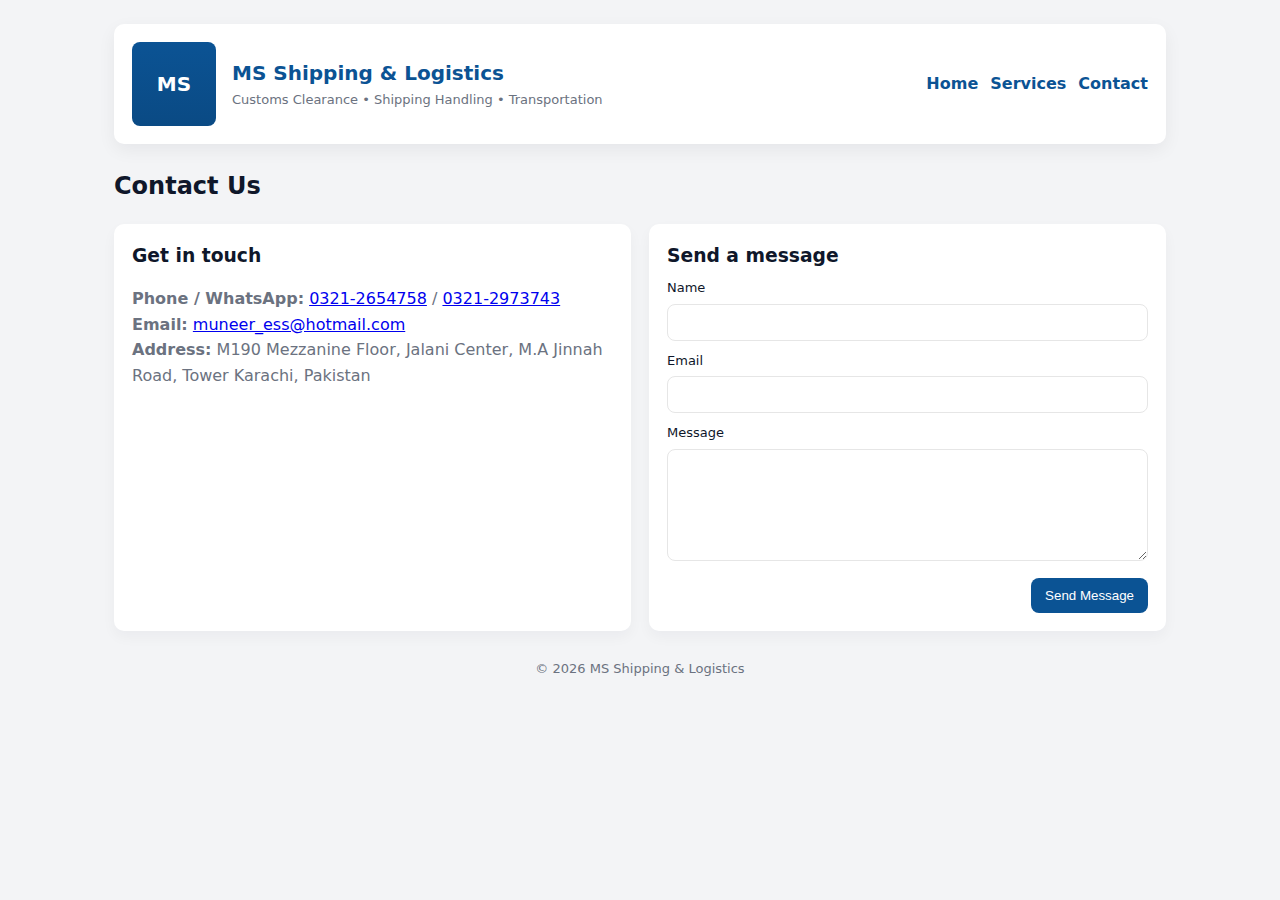
<file: contact.html>
<!doctype html>
<html lang="en">
<head>
  <meta charset="utf-8" />
  <meta name="viewport" content="width=device-width,initial-scale=1" />
  <title>Contact — MS Shipping & Logistics</title>
  <link rel="stylesheet" href="style.css">
</head>
<body>
  <div class="container">
    <header class="header">
      <div class="logo">MS</div>
      <div class="brand">
        <h1>MS Shipping & Logistics</h1>
        <p>Customs Clearance • Shipping Handling • Transportation</p>
      </div>
      <nav class="nav">
        <a href="index.html">Home</a>
        <a href="services.html">Services</a>
        <a href="contact.html">Contact</a>
      </nav>
    </header>

    <main>
      <section style="margin-top:24px">
        <h2>Contact Us</h2>
        <div class="contact-section">
          <div class="contact-card">
            <h3>Get in touch</h3>
            <p class="contact-list">
              <strong>Phone / WhatsApp:</strong> <a href="tel:+923212654758">0321-2654758</a> / <a href="tel:+923212973743">0321-2973743</a><br>
              <strong>Email:</strong> <a href="mailto:muneer_ess@hotmail.com">muneer_ess@hotmail.com</a><br>
              <strong>Address:</strong> M190 Mezzanine Floor, Jalani Center, M.A Jinnah Road, Tower Karachi, Pakistan
            </p>
          </div>

          <div class="contact-card">
            <h3>Send a message</h3>
            <form action="mailto:muneer_ess@hotmail.com" method="post" enctype="text/plain">
              <div style="margin-bottom:10px">
                <label style="display:block;font-size:13px;margin-bottom:6px">Name</label>
                <input name="Name" type="text" required style="width:100%;padding:10px;border-radius:8px;border:1px solid #e6e6e6">
              </div>
              <div style="margin-bottom:10px">
                <label style="display:block;font-size:13px;margin-bottom:6px">Email</label>
                <input name="Email" type="email" required style="width:100%;padding:10px;border-radius:8px;border:1px solid #e6e6e6">
              </div>
              <div style="margin-bottom:10px">
                <label style="display:block;font-size:13px;margin-bottom:6px">Message</label>
                <textarea name="Message" rows="6" required style="width:100%;padding:10px;border-radius:8px;border:1px solid #e6e6e6"></textarea>
              </div>
              <div style="text-align:right">
                <button type="submit" style="background:var(--blue);color:#fff;padding:10px 14px;border-radius:8px;border:none;cursor:pointer">Send Message</button>
              </div>
            </form>
          </div>
        </div>
      </section>
    </main>

    <footer class="footer">
      © <span id="year3"></span> MS Shipping & Logistics
    </footer>
  </div>

<script>document.getElementById('year3').textContent = new Date().getFullYear();</script>
</body>
</html>
</file>
<file: style.css>
/* style.css - simple responsive styles */
:root{
  --blue:#0b5394;
  --muted:#6b7280;
  --bg:#f3f4f6;
  --card:#ffffff;
}
*{box-sizing:border-box}
body{font-family:Inter,system-ui,Segoe UI,Arial;line-height:1.5;margin:0;color:#0f172a;background:var(--bg)}
.container{max-width:1100px;margin:0 auto;padding:24px}
.header{background:var(--card);padding:18px;border-radius:10px;display:flex;align-items:center;gap:16px;box-shadow:0 6px 18px rgba(15,23,42,0.06)}
.logo{width:84px;height:84px;border-radius:8px;background:linear-gradient(180deg,var(--blue),#0a4a84);display:flex;align-items:center;justify-content:center;color:#fff;font-weight:800;font-size:20px}
.brand h1{margin:0;font-size:20px;color:var(--blue)}
.brand p{margin:2px 0 0;color:var(--muted);font-size:13px}
.nav{margin-left:auto;display:flex;gap:12px;align-items:center}
.nav a{color:var(--blue);text-decoration:none;font-weight:600}
.hero{display:flex;gap:28px;align-items:center;margin-top:26px}
.hero-card{flex:1;background:var(--card);padding:26px;border-radius:12px;box-shadow:0 6px 18px rgba(15,23,42,0.06)}
.hero h2{margin:0 0 10px;font-size:28px;color:#0f172a}
.hero p{margin:0;color:var(--muted)}
.btn{display:inline-block;padding:10px 16px;border-radius:8px;background:var(--blue);color:#fff;text-decoration:none;font-weight:600}
.services{display:grid;grid-template-columns:repeat(3,1fr);gap:16px;margin-top:20px}
.service{background:var(--card);padding:18px;border-radius:10px;box-shadow:0 6px 14px rgba(15,23,42,0.04)}
.service h3{margin:0 0 8px;font-size:16px;color:var(--blue)}
.service p{margin:0;color:var(--muted);font-size:14px}
.contact-section{display:grid;grid-template-columns:1fr 1fr;gap:18px;margin-top:20px}
.contact-card{background:var(--card);padding:18px;border-radius:10px;box-shadow:0 6px 14px rgba(15,23,42,0.04)}
.contact-card h3{margin:0 0 8px}
.contact-list{line-height:1.6;color:var(--muted)}
.footer{text-align:center;margin:28px 0;color:var(--muted);font-size:13px}
.hero-image{width:420px;max-width:40%;background:#fff;border-radius:12px;padding:8px;display:flex;align-items:center;justify-content:center;box-shadow:0 6px 18px rgba(15,23,42,0.06)}
.hero-image img{max-width:100%;border-radius:8px}

/* responsive */
@media (max-width:900px){
  .services{grid-template-columns:1fr}
  .contact-section{grid-template-columns:1fr}
  .hero{flex-direction:column}
  .logo{width:68px;height:68px}
  .nav{display:none}
}
</file>
